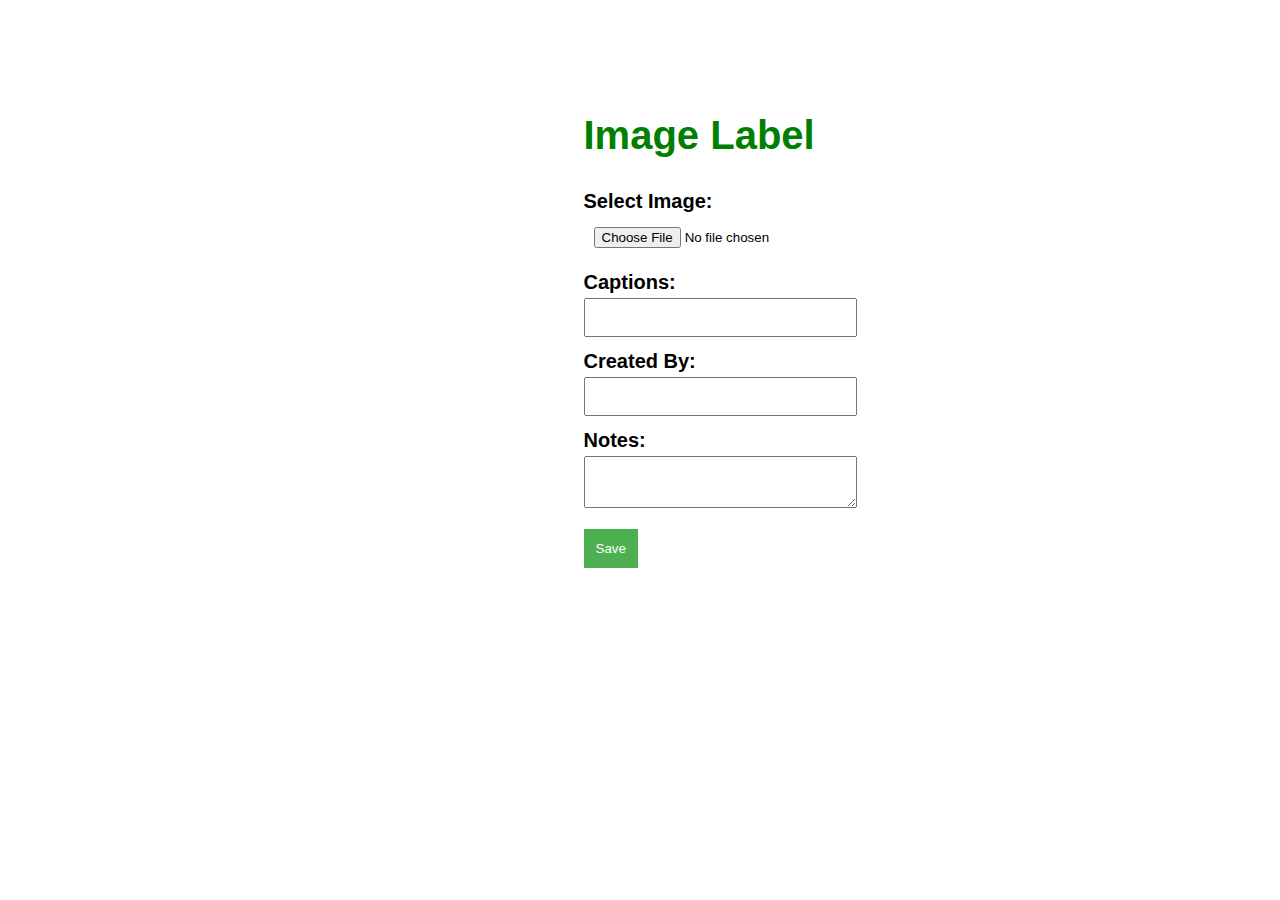
<file: Practice_02/server/app/templates/index.html>
<!DOCTYPE html>
<html lang="en">
<head>
    <meta charset="UTF-8">
    <meta name="viewport" content="width=device-width, initial-scale=1.0">
    <style>
        * {
            box-sizing: inherit;
            margin: 0;
            padding: 0;
        }

        html {
            font-size: 62.5%;
            line-height: 1.6rem;
            font-family: sans-serif;
            box-sizing: border-box;
            scroll-behavior: smooth;
        }

        body {
            margin: 0 auto;
            padding: auto;
            max-width: 1440px;
        }


        .wrapper {
            width: 1440px;
            margin-top: 107px;
            display: flex;
            justify-content: center;
            align-items: center;
            min-width: 100vh;
        }

        .wrapper form {
            margin-top: 20px;
        }

        .wrapper form h1{
            font-size: 40px;
            color: green;
            padding-bottom: 50px
        }

        .wrapper form label {
            display: block;
            margin-bottom: 8px;
            font-size: 20px;
            font-weight: bold;
        }

        .wrapper form input,
        .wrapper form textarea {
            width: 100%;
            padding: 10px;
            margin-bottom: 16px;
            box-sizing: border-box;
        }

        .wrapper form textarea {
            resize: vertical;
        }

        .wrapper form button {
            background-color: #4caf50;
            color: #fff;
            padding: 12px;
            border: none;
            cursor: pointer;
        }
    </style>
    <title>Image Label</title>
</head>
<body>
<div class="wrapper">
    <form method="POST" enctype="multipart/form-data" action="{{ url_for('upload') }}">
        <h1>Image Label</h1>
        <label for="image">Select Image:</label>
        <input type="file" name="image" accept="image/*" required>
        <br>
        <label for="captions">Captions:</label>
        <input type="text" name="captions" required>
        <br>
        <label for="createdby">Created By:</label>
        <input type="text" name="createdby" required>
        <br>
        <label for="description">Notes:</label>
        <textarea name="notes" rows="2" required></textarea>
        <br>
        <button type="submit">Save</button>
    </form>
</div>
</body>
</html>
</file>
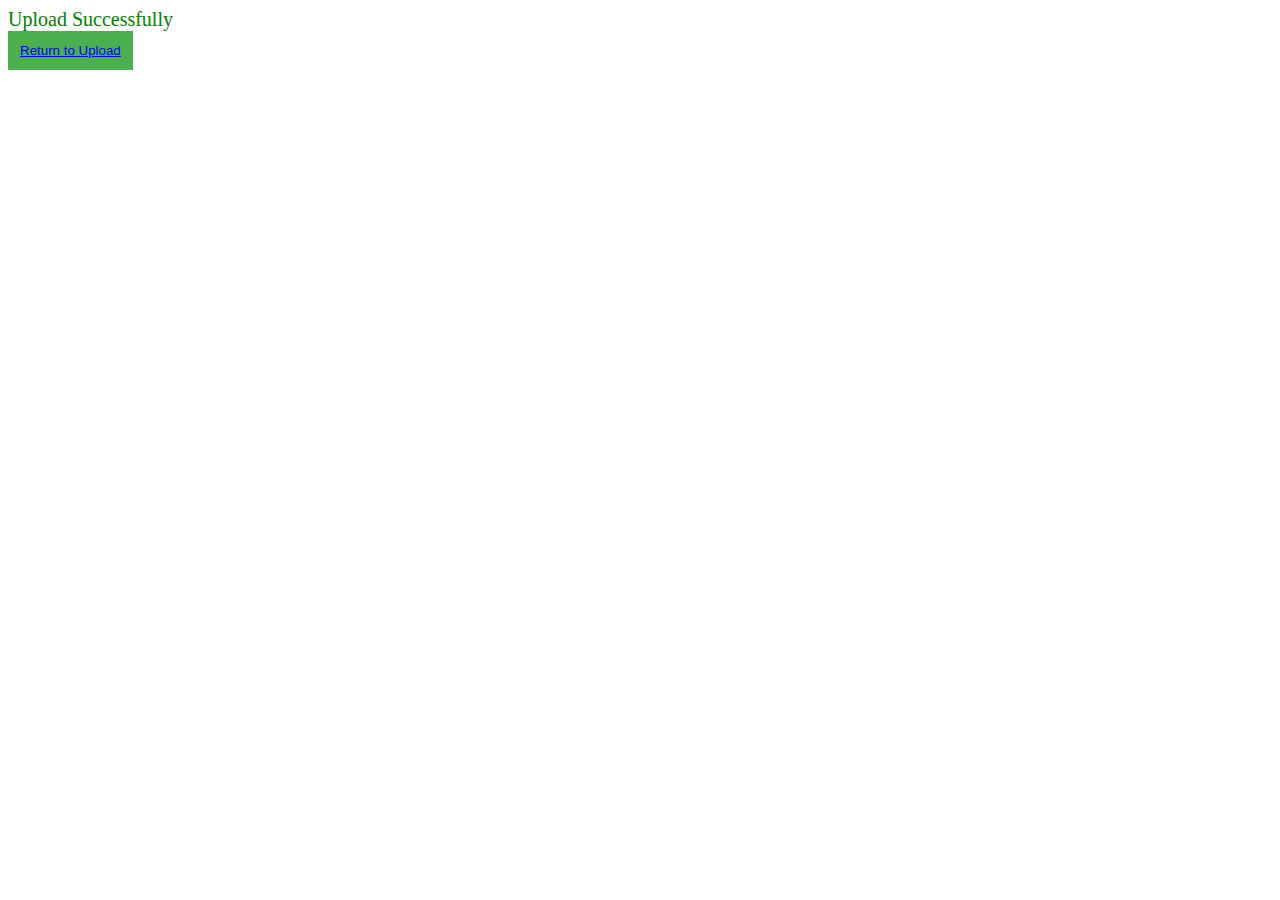
<file: Practice_02/server/app/templates/success.html>
<!DOCTYPE html>
<html lang="en">
<head>
    <meta charset="UTF-8">
    <style>
        button {
            background-color: #4caf50;
            color: #fff;
            padding: 12px;
            border: none;
            cursor: pointer;
        }
    </style>
    <title>Success</title>
</head>
<body>
    <div style="color: green; font-size: 20px">Upload Successfully</div>
    <button type="submit"><a href="{{ url_for('index') }}">Return to Upload</a></button>
</body>
</html>
</file>
